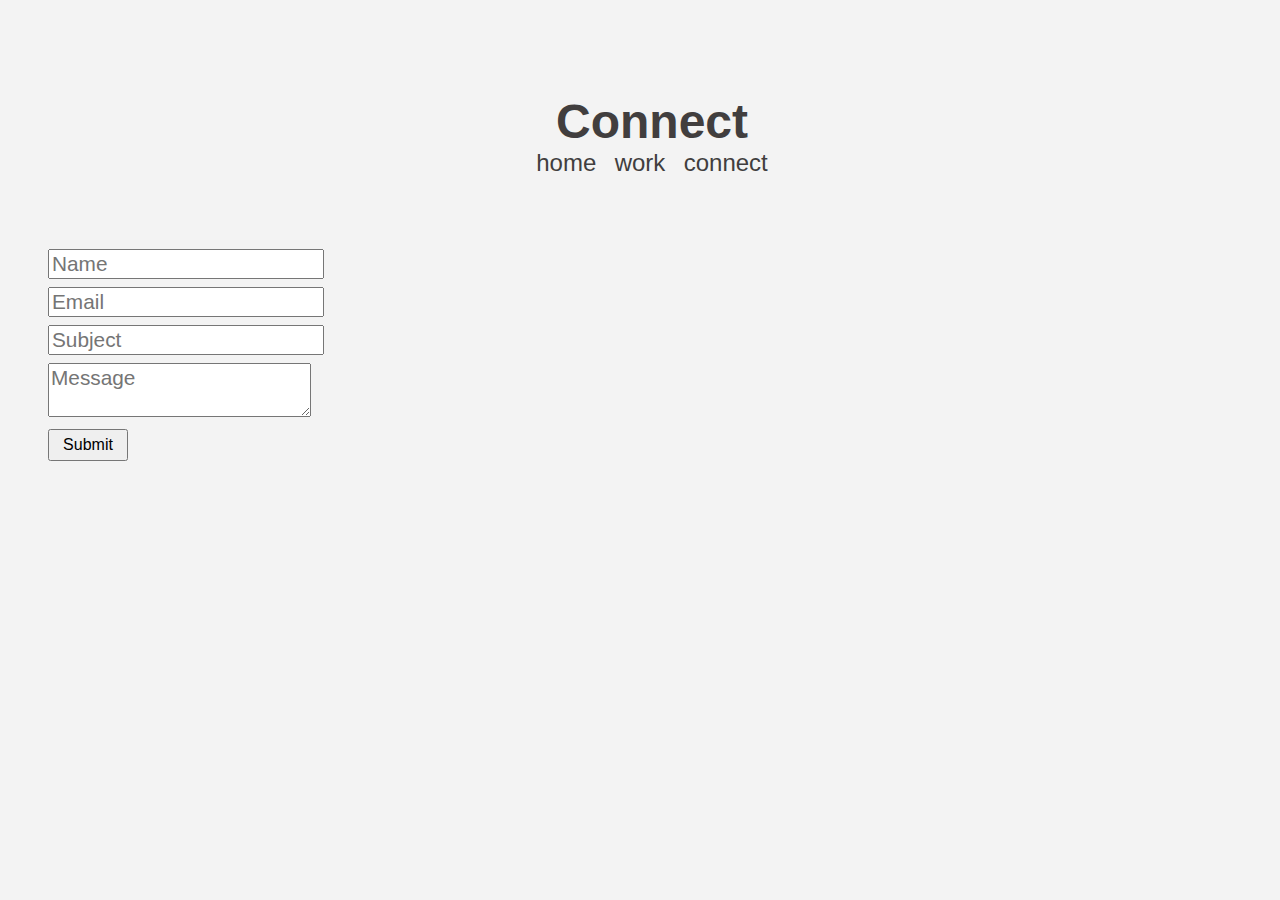
<file: Connect.html>
<!DOCTYPE html>
<html>
<head>
	<title>Connect</title>
	<link href="styles.css" rel="stylesheet">
</head>
<body>
    <div class = "connect_div">
        <div class = "header_div">
            <header class="main_header">        
                <h1 class ="connect_title">Connect</h1>
                    <ul class="nav">
                        <li><a href="index.html">home</a></li>
                        <li><a href="work.html">work</a></li>
                        <li><a href="Connect.html">connect</a></li>
                    </ul>               
            </header>  
        </div>      

        <div class ="form_div">
            <form action="/my-handling-form-page" method="post">
                <div class="input">
                    <input type="text" placeholder="Name" name="user_name">
                </div>
                <div class="input">
                    <input type="email" placeholder="Email" name="user_email">
                </div>
                <div class="input">
                    <input type="text" placeholder="Subject" name="email_subject">
                </div>
                <div class="input">
                    <textarea id="msg" placeholder="Message" name="user_message"></textarea>
                </div>
                <button type="submit" class="submit">Submit</button>
            </form>
        </div>
</div>
       
    
</body>
</html>
</file>
<file: styles.css>
body {
    background-color: #f3f3f3;
}
ul {
    text-align: center;
    padding: 0;
    margin-top: 0;
    margin-bottom: 4em;
    
}

li {
    display: inline-block;
    font-size: 3.5em;
    margin-left: .3em;
    margin-right: .3em;
    font-family: arial; 
}

li a {
    color: #413e3e;
    text-decoration: none;
}

.main_img {
    display: none;
}

/* Index page styles */
.index_title {
    font-size: 4em;
    text-align: center;
    margin-top: 5.5em;
    margin-bottom: .5em;   
    font-family: arial; 
    color: #413e3e;
}

.home_image {
    display: block;
    margin: auto;
    max-width: 90%;
}


/* Basic work page styles */

.portfolio_image {
    display: block;
    margin: auto;
    margin-bottom: 1em;
    width: 90%;
}

.work_title {
    text-align: center;
    font-size: 5em;
    margin-bottom: 0;
    margin-top: 1.5em;
    font-family: arial; 
    color: #413e3e;
}


/* Connect page styles */
.connect_title {
    font-size: 4em;
    text-align: center;
    margin-top: 2em;
    margin-bottom: .5em;   
    font-family: arial; 
    color: #413e3e;
}

.form_div {
    text-align: center;
    font-size: 3.5em;
}

input,
textarea {
    font-size: 1.3em;
    max-width: 70%;
    font-family: arial;
}



.submit {
    font-size: 1em;
    font-family: arial; 
    width: 5em;  
    height: 2em; 
    margin-top: .5em; 
}

.input {
    margin-top: .5em;
}



/* Large monitor viewports */
@media only screen and (min-width: 1000px) {


/* Index page styles for large viewports */
.index_title {
    margin-top: 2.5em; 
    font-size: 2.9em;     
}

.home_image {
    max-width: 30%;
    height: auto;
}


/* Work page styles for large viewports */
.work_div {
    display: flex;
    flex-direction: column;
    max-width: 50%;
}

.header_div {
    display: flex;
    align-items: center;
    justify-content: center;
    margin-left: 1.5em;
}

.work_title {
    font-size: 3em;
    margin-top: 1.8em;
}

li {
    display: inline-block;
    font-size: 1.5em; 
}

.portfolio_div {
    margin-top: .5em;
    display: flex;
    flex-direction: row;
    flex-wrap: wrap;
    align-items: flex-start;
    justify-content: center;
    margin-right: 1em;
}

.portfolio_image {
    width: 30%;
    margin: 0;  
}

.portfolio_image:hover {
    width: 30%;
    margin: 0; 
    opacity: 0.5; 
}


.main_img {
    display: block;
    max-width: 50%;
    height: auto;
    float: right;
    margin-top: 5em;
}
/* Connect page styles for large viewports */

.connect_title {
    font-size: 3em;
    margin-top: 1.8em;
    margin-bottom: 0;
    text-align: center;   
    font-family: arial; 
    color: #413e3e;
}

.form_div {
    text-align: left;
    margin-left: 2.5em;
    font-size: 1em;
}

input,
textarea {
    font-size: 1.3em;
    max-width: 70%;
    font-family: arial;
}



.submit {
    font-size: 1em;
    font-family: arial; 
    width: 5em;  
    height: 2em; 
    margin-top: .5em; 
}

.input {
    margin-top: .5em;
}
</file>
